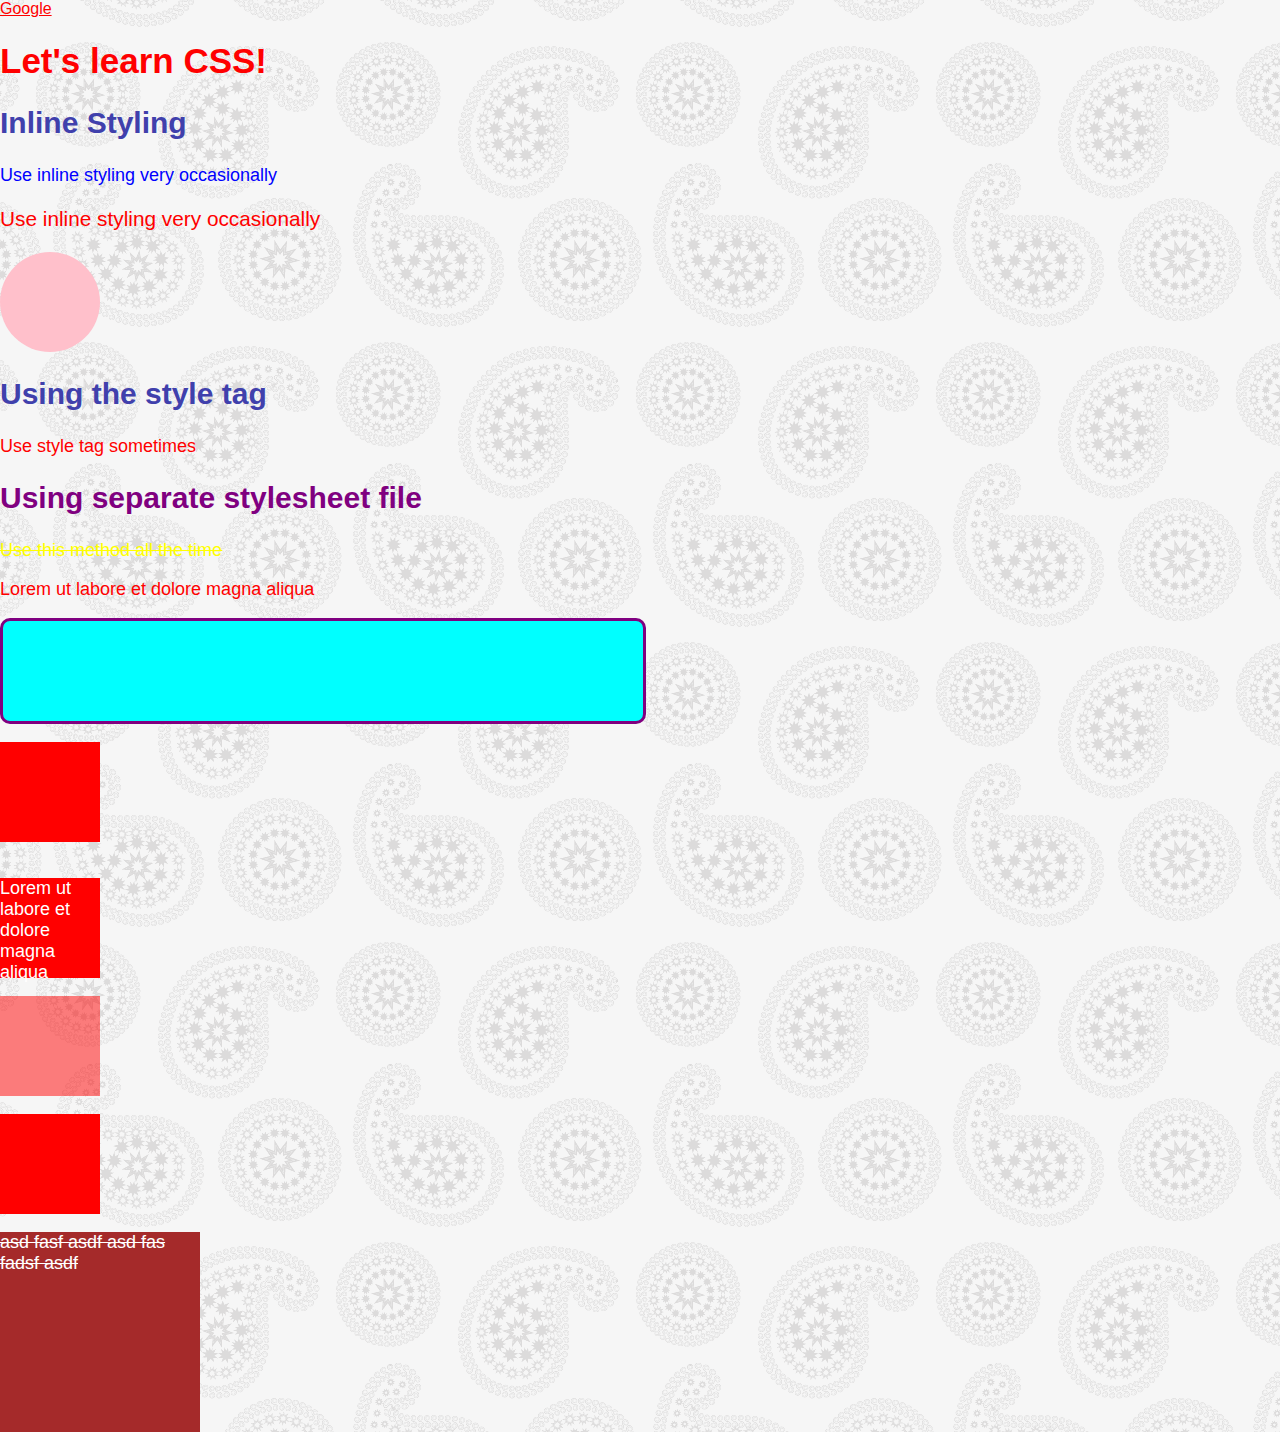
<file: html_2/index.html>
<!DOCTYPE html>
<html>
  <head>
    <meta charset="utf-8">
    <title>Intro to CSS</title>
    <link rel="stylesheet" href="normalize.css" >
    <link rel="stylesheet" href="style.css" >
    <style>
      /* h2 here is called css selector and it will apply to all
          h2 elements in this file only */
      h2 {
        color: #4040AC;
        font-size: 30px;
      }
    </style>
  </head>
  <body>
    <a href="http://www.google.com">Google</a>
    <h1 style="color: red; font-size:35px">Let's learn CSS!</h1>
    <h2>Inline Styling</h2>
    <p class="blue" id="yellow">Use inline styling very occasionally</p>
    <p class="bigger">Use inline styling very occasionally</p>
    <div class="circle"></div>
    <h2>Using the style tag</h2>
    <p>Use style tag sometimes</p>
    <h2 class="special">Using separate stylesheet file</h2>
    <p class="special">Use this method all the time</p>
    <p class="small-white">
      Lorem ut labore et dolore magna aliqua
    </p>
    <div id="box"></div>
    <br>
    <div class="red-box"></div>
    <br>
    <div class="red-box">
      <p class="small-white">
        Lorem ut labore et dolore magna aliqua
      </p>
    </div>
    <br>
    <div class="red-box" id="translucent"></div>
    <br>
    <div class="red-box"></div>

    <div class="special">
      <p class="special">asd fasf asdf asd fas fadsf asdf </div>
    </div>

  </body>
</html>
</file>
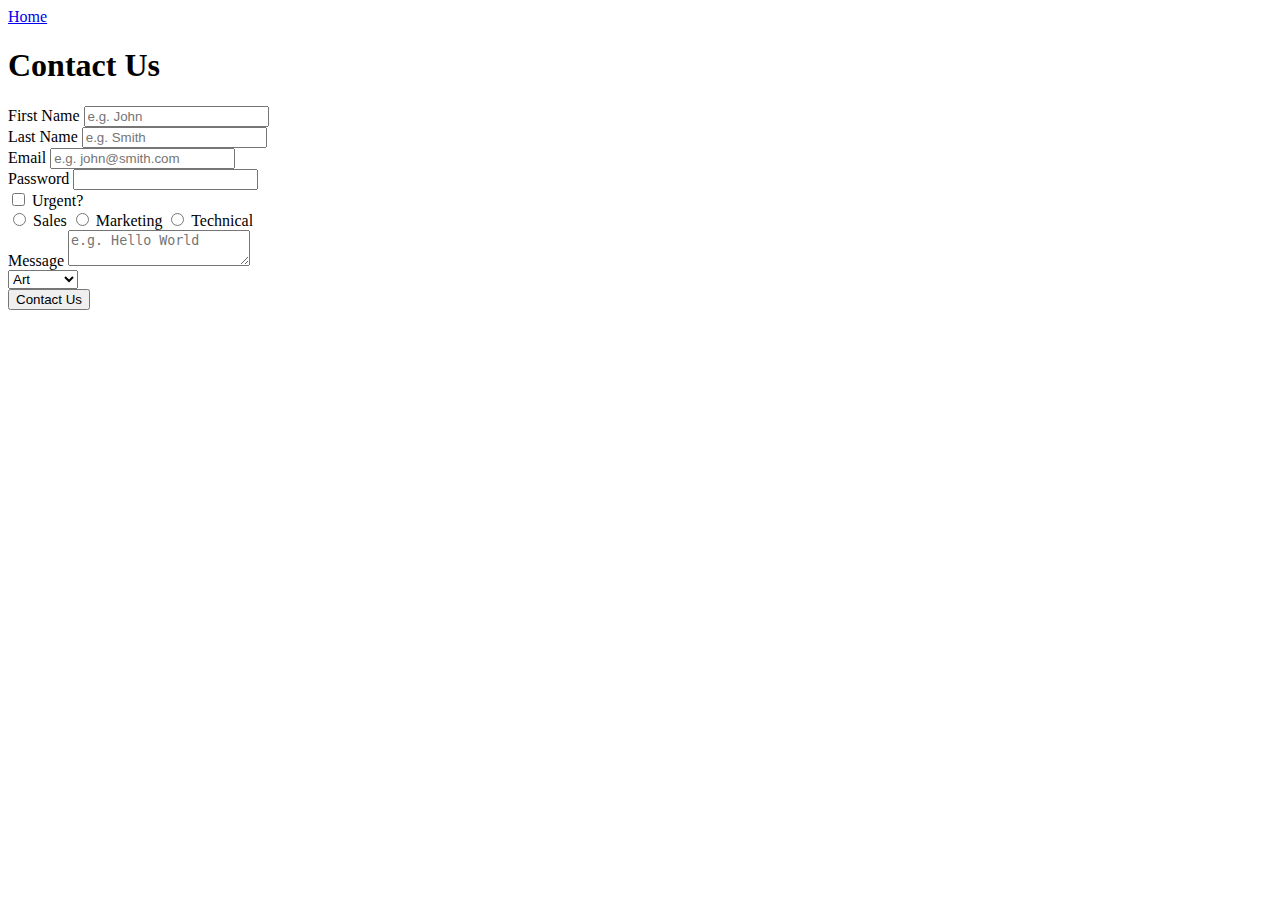
<file: html_1/contact.html>
<!DOCTYPE html>
<html>
  <head>
    <meta charset="utf-8">
    <title>Contact Us</title>
  </head>
  <body>
    <a href="index.html">Home</a>
    <h1>Contact Us</h1>
    <form action="" method="">
      <div>
        <label for="first-name">First Name</label>
        <!-- if you the input to be pre-populated, use the value attribute -->
        <input type="text" id="first-name" placeholder="e.g. John">
      </div>
      <div>
        <label for="last-name">Last Name</label>
        <input type="text" id="last-name" placeholder="e.g. Smith">
      </div>
      <div>
        <label for="email">Email</label>
        <input type="email" id="email" placeholder="e.g. john@smith.com">
      </div>
      <div>
        <label for="password">Password</label>
        <input type="password" id="password">
      </div>
      <div>
        <input type="checkbox" id="urgent">
        <label for="urgent">Urgent?</label>
      </div>
      <div>
        <input type="radio" id="sales" name="department">
        <label for="sales">Sales</label>

        <input type="radio" id="marketing" name="department">
        <label for="marketing">Marketing</label>

        <input type="radio" id="technical" name="department">
        <label for="technical">Technical</label>
      </div>
      <div>
        <label for="message">Message</label>
        <textarea id="message" placeholder="e.g. Hello World"></textarea>
      </div>
      <div>
        <select>
          <option>Art</option>
          <option>Science</option>
          <option>Sports</option>
        </select>
      </div>
      <div>
        <input type="submit" value="Contact Us">
      </div>
    </form>
  </body>
</html>
</file>
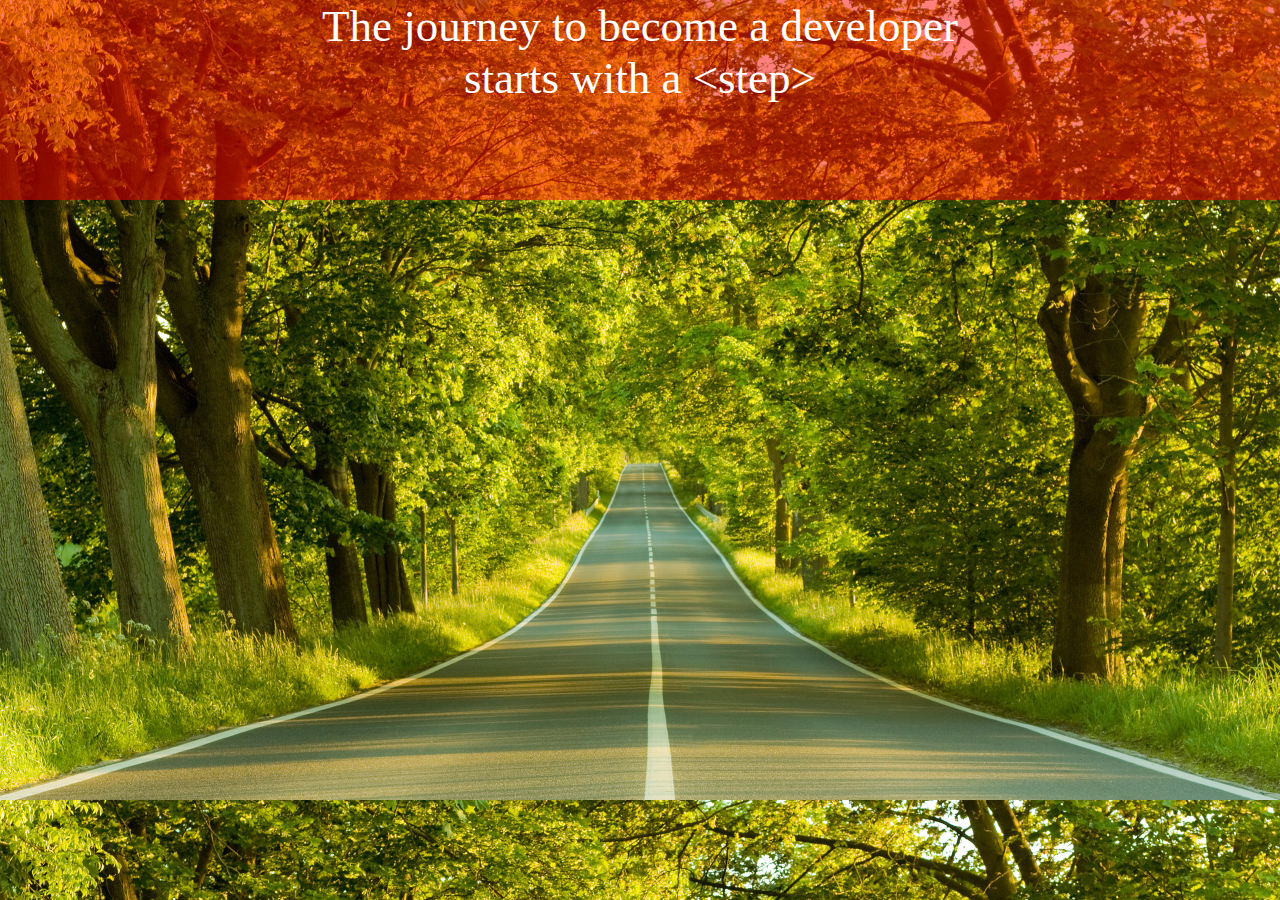
<file: html_2/journey.html>
<!DOCTYPE html>
<html>
  <head>
    <meta charset="utf-8">
    <title>Journey to Code</title>
    <link rel="stylesheet" href="journey.css">
  </head>
  <body>
    <div class="banner">
      <p>The journey to become a developer <br>starts with a &lt;step&gt;</p>
    </div>
  </body>
</html>
</file>
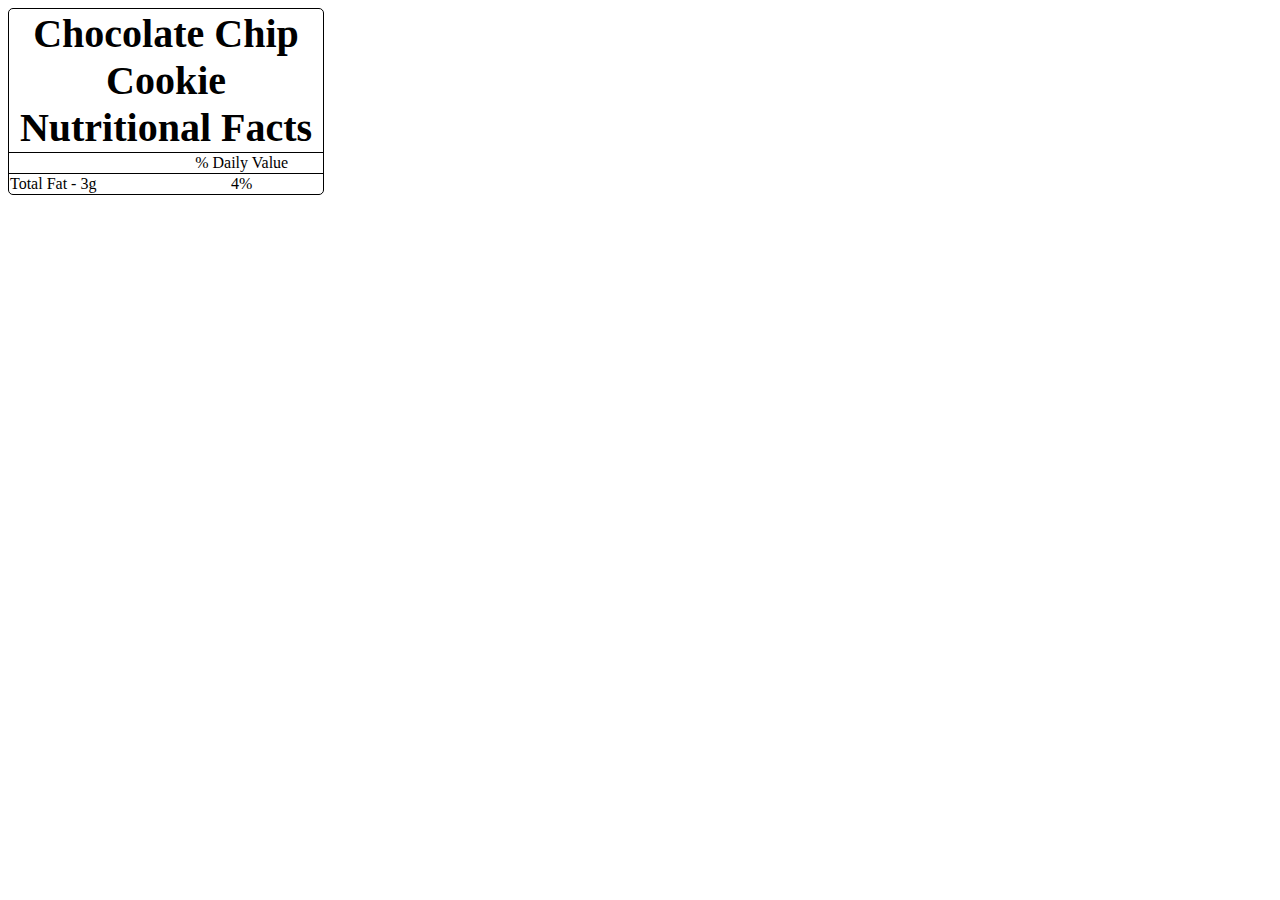
<file: html_2/nutritional_facts.html>
<!DOCTYPE html>
<html>
  <head>
    <meta charset="utf-8">
    <title>Nutritional Facts</title>
    <link rel="stylesheet" href="nutritional_facts.css">
  </head>
  <body>
    <table>
      <thead>
        <tr>
          <th colspan="2">
            Chocolate Chip Cookie Nutritional Facts
          </th>
        </tr>
      </thead>
      <tbody>
        <tr>
          <td></td>
          <td class="value">% Daily Value</td>
        </tr>
        <tr>
          <td>Total Fat - 3g</td>
          <td class="value">4%</td>
        </tr>
      </tbody>

    </table>
  </body>
</html>
</file>
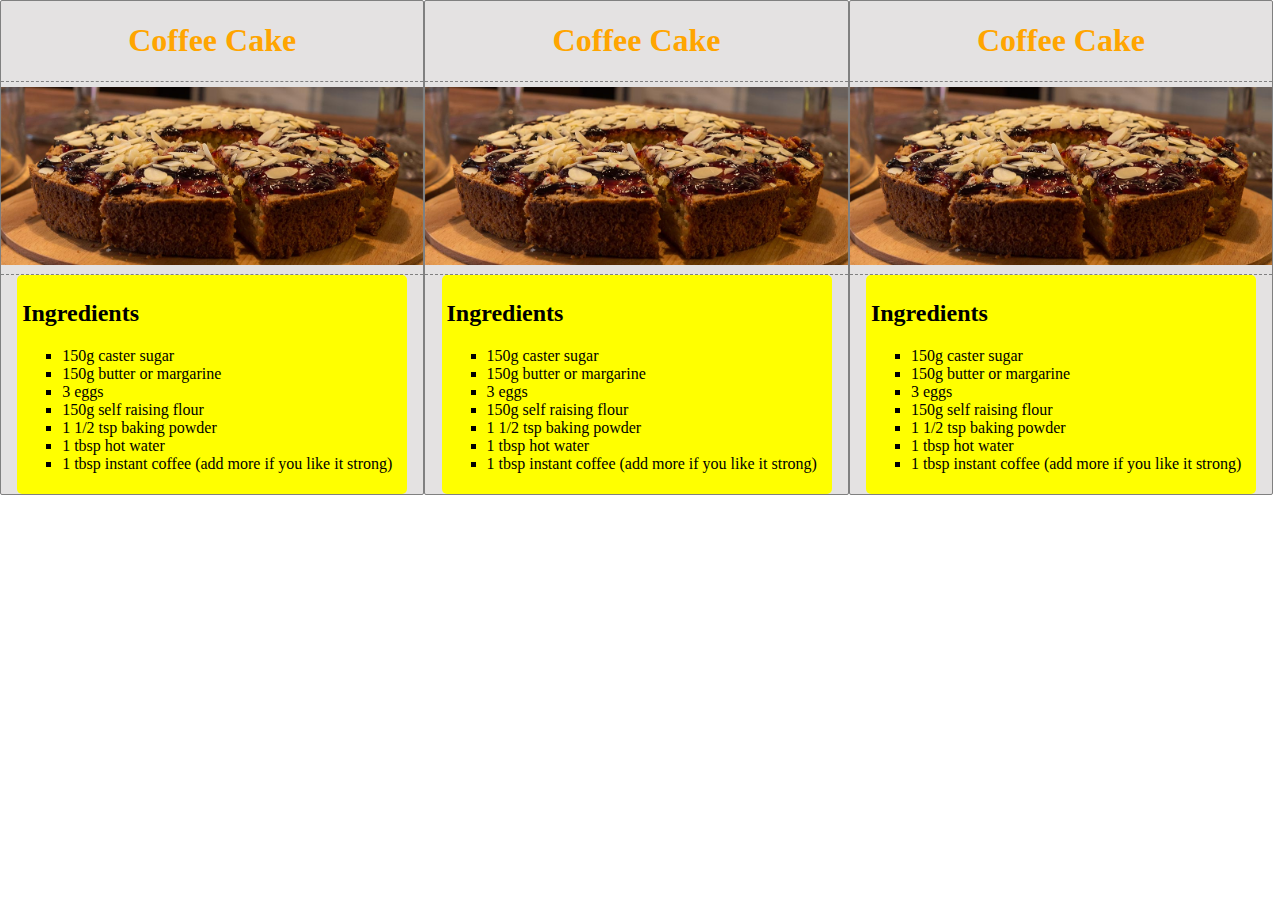
<file: html_3/coffee_cakes.html>
<!DOCTYPE html>
<html>
  <head>
    <meta charset="utf-8">
    <title>Coffee Cakes</title>
    <link rel="stylesheet" href="coffee_cakes.css">
  </head>
  <body>
    <div class="box">
      <h1 class="title">Coffee Cake</h1>
      <div class="picture">
        <img src="coffee_cake.jpg" />
      </div>
      <div class="yellow">
        <h2>Ingredients</h2>
        <ul>
          <li>150g caster sugar</li>
          <li>150g butter or margarine</li>
          <li>3 eggs</li>
          <li>150g self raising flour</li>
          <li>1 1/2 tsp baking powder</li>
          <li>1 tbsp hot water</li>
          <li>1 tbsp instant coffee (add more if you like it strong)</li>
        </ul>
      </div>
    </div><div class="box">
      <h1 class="title">Coffee Cake</h1>
      <div class="picture">
        <img src="coffee_cake.jpg" />
      </div>
      <div class="yellow">
        <h2>Ingredients</h2>
        <ul>
          <li>150g caster sugar</li>
          <li>150g butter or margarine</li>
          <li>3 eggs</li>
          <li>150g self raising flour</li>
          <li>1 1/2 tsp baking powder</li>
          <li>1 tbsp hot water</li>
          <li>1 tbsp instant coffee (add more if you like it strong)</li>
        </ul>
      </div>
    </div><div class="box">
      <h1 class="title">Coffee Cake</h1>
      <div class="picture">
        <img src="coffee_cake.jpg" />
      </div>
      <div class="yellow">
        <h2>Ingredients</h2>
        <ul>
          <li>150g caster sugar</li>
          <li>150g butter or margarine</li>
          <li>3 eggs</li>
          <li>150g self raising flour</li>
          <li>1 1/2 tsp baking powder</li>
          <li>1 tbsp hot water</li>
          <li>1 tbsp instant coffee (add more if you like it strong)</li>
        </ul>
      </div>
    </div>
  </body>
</html>
</file>
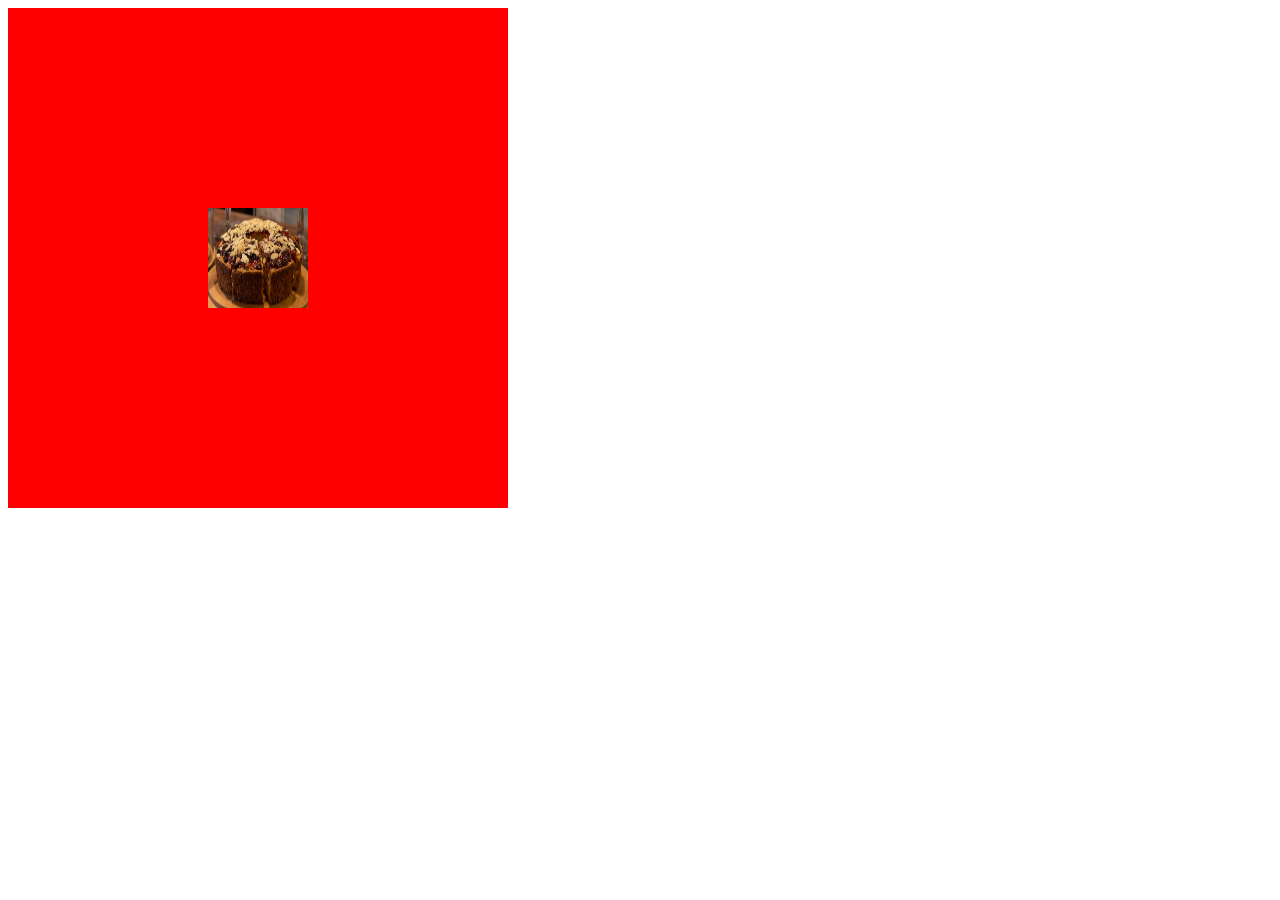
<file: html_3/cookie_box.html>
<!DOCTYPE html>
<html>
  <head>
    <meta charset="utf-8">
    <title>Cookie Box</title>
    <link rel="stylesheet" href="cookie_box.css">
  </head>
  <body>
    <div class="box">
      <div class="cookie">
        <img src="coffee_cake.jpg">
      </div>
    </div>
  </body>
</html>
</file>
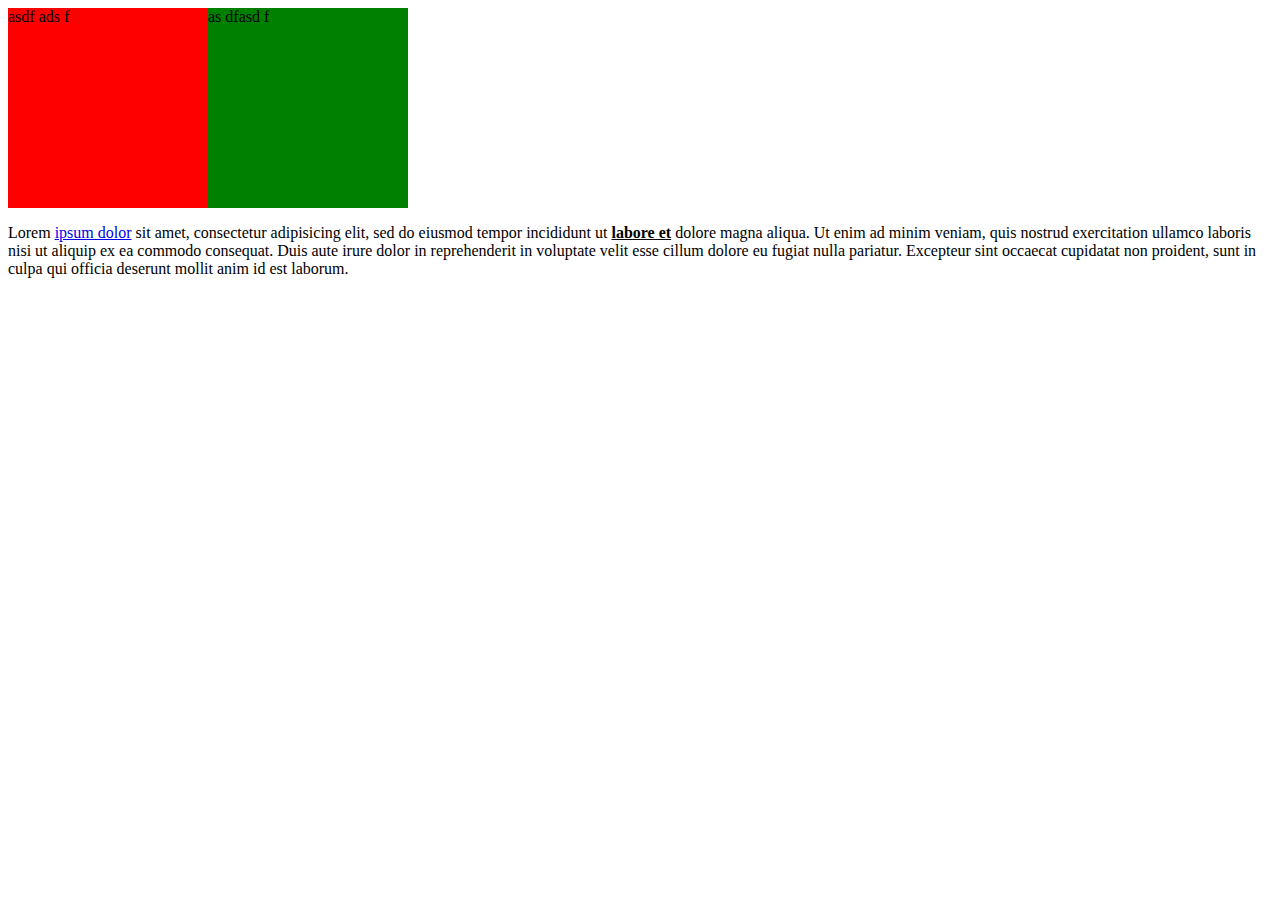
<file: html_3/display.html>
<!DOCTYPE html>
<html>
  <head>
    <meta charset="utf-8">
    <title>Displays in CSS</title>
    <link rel="stylesheet" href="style.css">
  </head>
  <body>
    <div class="box red">
      asdf ads f
    </div><div class="box green">
      as dfasd f
    </div>
    <p>
      Lorem <a href="http://www.google.com">ipsum dolor</a> sit amet, consectetur adipisicing elit, sed do eiusmod tempor incididunt ut <span class="special">labore et</span> dolore magna aliqua. Ut enim ad minim veniam, quis nostrud exercitation ullamco laboris nisi ut aliquip ex ea commodo consequat. Duis aute irure dolor in reprehenderit in voluptate velit esse cillum dolore eu fugiat nulla pariatur. Excepteur sint occaecat cupidatat non proident, sunt in culpa qui officia deserunt mollit anim id est laborum.
    </p>
  </body>
</html>
</file>
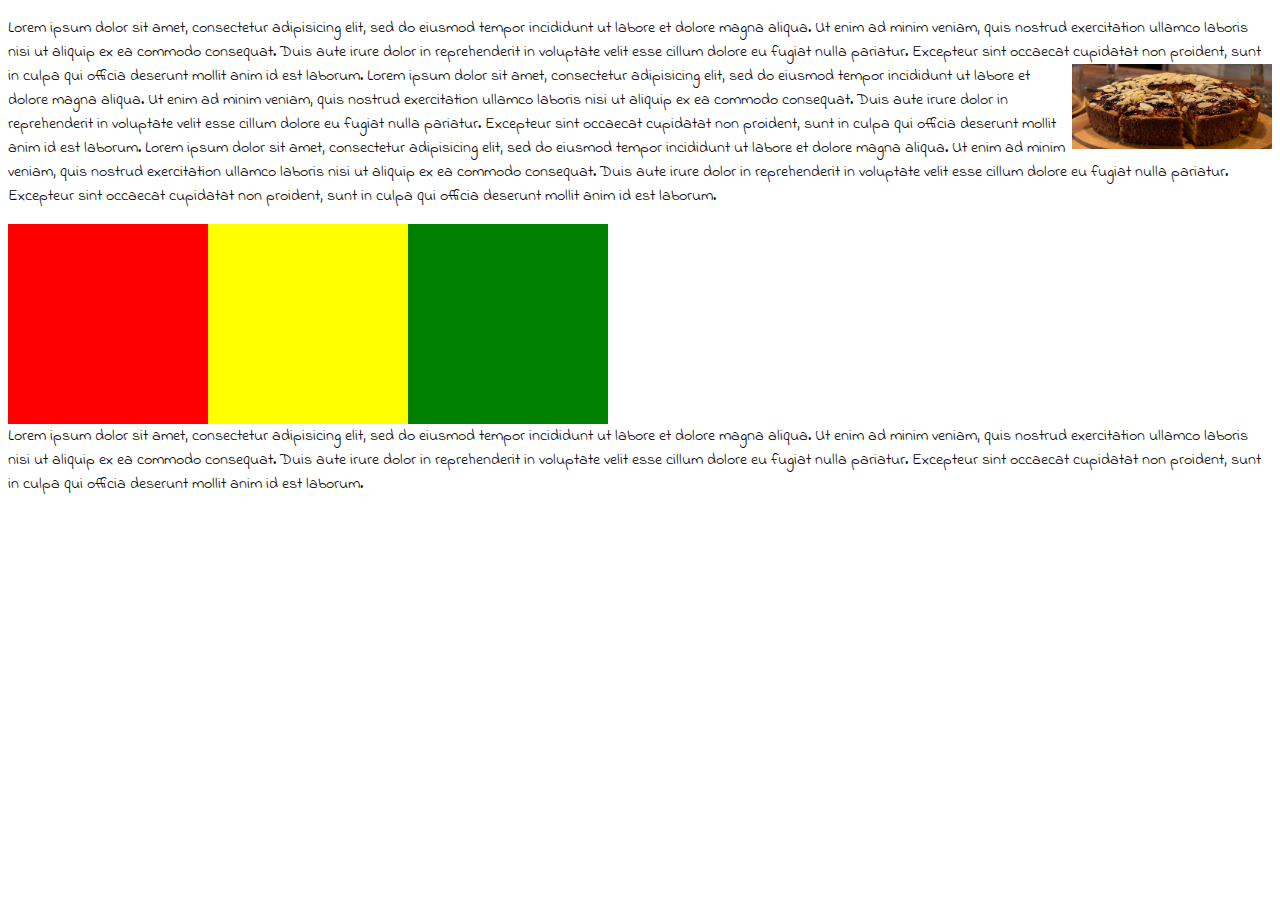
<file: html_3/floats.html>
<!DOCTYPE html>
<html>
  <head>
    <meta charset="utf-8">
    <title>Floats</title>
    <link rel="stylesheet" href="floats.css">
    <link href='https://fonts.googleapis.com/css?family=Indie+Flower' rel='stylesheet' type='text/css'>
  </head>
  <body>
    <p>
      Lorem ipsum dolor sit amet, consectetur adipisicing elit, sed do eiusmod tempor incididunt ut labore et dolore magna aliqua. Ut enim ad minim veniam, quis nostrud exercitation ullamco laboris nisi ut aliquip ex ea commodo consequat. Duis aute irure dolor in reprehenderit in voluptate velit esse cillum dolore eu fugiat nulla pariatur. Excepteur sint occaecat cupidatat non proident, sunt in culpa qui officia deserunt mollit anim id est laborum.
      <img src="coffee_cake.jpg" class="small">
      Lorem ipsum dolor sit amet, consectetur adipisicing elit, sed do eiusmod tempor incididunt ut labore et dolore magna aliqua. Ut enim ad minim veniam, quis nostrud exercitation ullamco laboris nisi ut aliquip ex ea commodo consequat. Duis aute irure dolor in reprehenderit in voluptate velit esse cillum dolore eu fugiat nulla pariatur. Excepteur sint occaecat cupidatat non proident, sunt in culpa qui officia deserunt mollit anim id est laborum.
      Lorem ipsum dolor sit amet, consectetur adipisicing elit, sed do eiusmod tempor incididunt ut labore et dolore magna aliqua. Ut enim ad minim veniam, quis nostrud exercitation ullamco laboris nisi ut aliquip ex ea commodo consequat. Duis aute irure dolor in reprehenderit in voluptate velit esse cillum dolore eu fugiat nulla pariatur. Excepteur sint occaecat cupidatat non proident, sunt in culpa qui officia deserunt mollit anim id est laborum.
    </p>

    <div class="box red"></div>
    <div class="box yellow"></div>
    <div class="box green"></div>

    <p class="after">Lorem ipsum dolor sit amet, consectetur adipisicing elit, sed do eiusmod tempor incididunt ut labore et dolore magna aliqua. Ut enim ad minim veniam, quis nostrud exercitation ullamco laboris nisi ut aliquip ex ea commodo consequat. Duis aute irure dolor in reprehenderit in voluptate velit esse cillum dolore eu fugiat nulla pariatur. Excepteur sint occaecat cupidatat non proident, sunt in culpa qui officia deserunt mollit anim id est laborum.</p>
  </body>
</html>
</file>
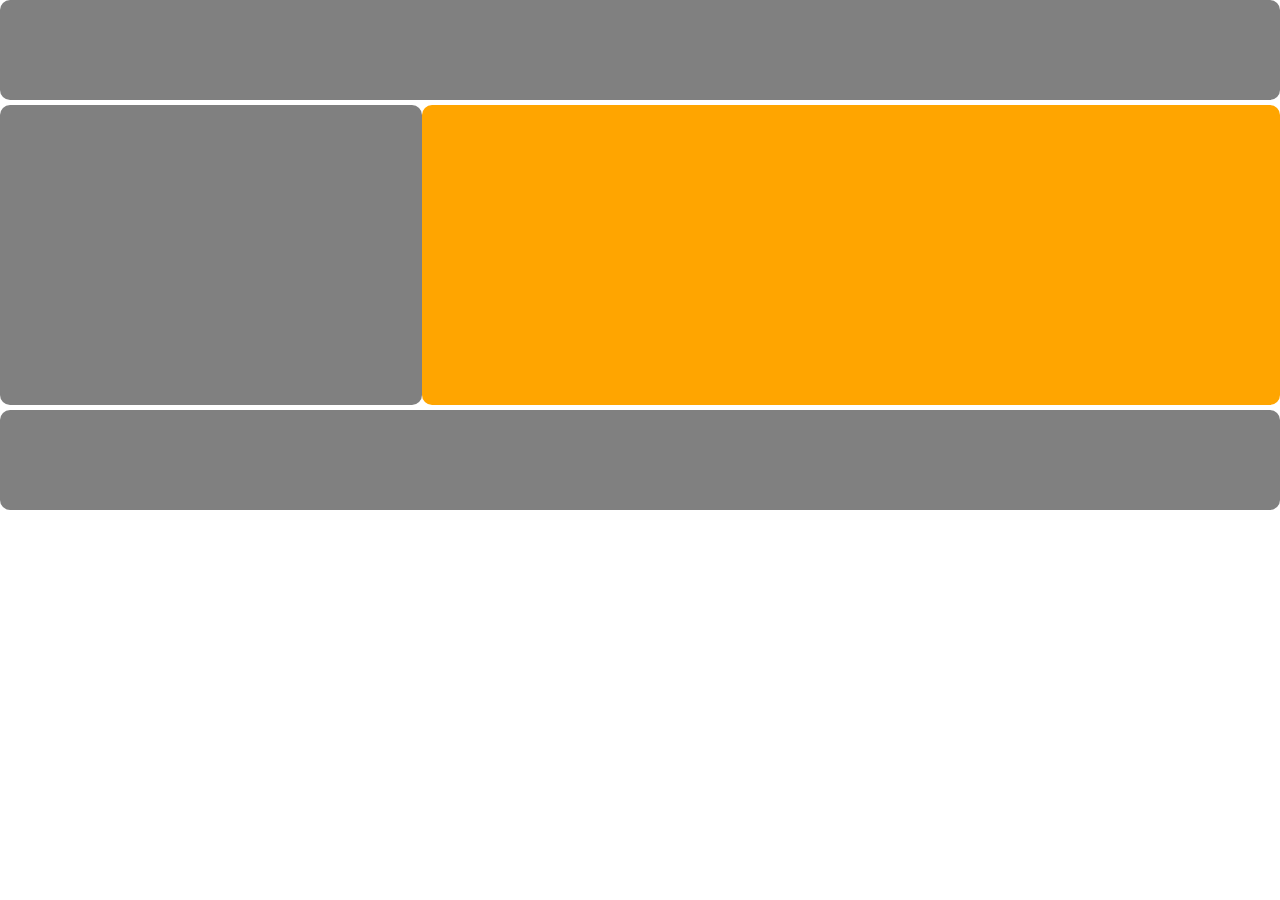
<file: html_3/layout.html>
<!DOCTYPE html>
<html>
  <head>
    <meta charset="utf-8">
    <title>Layout with floats</title>
    <link rel="stylesheet" href="layout.css">
  </head>
  <body>
    <div class="long"></div>
    <div class="grey"></div>
    <div class="orange"></div>
    <div class="long"></div>
  </body>
</html>
</file>
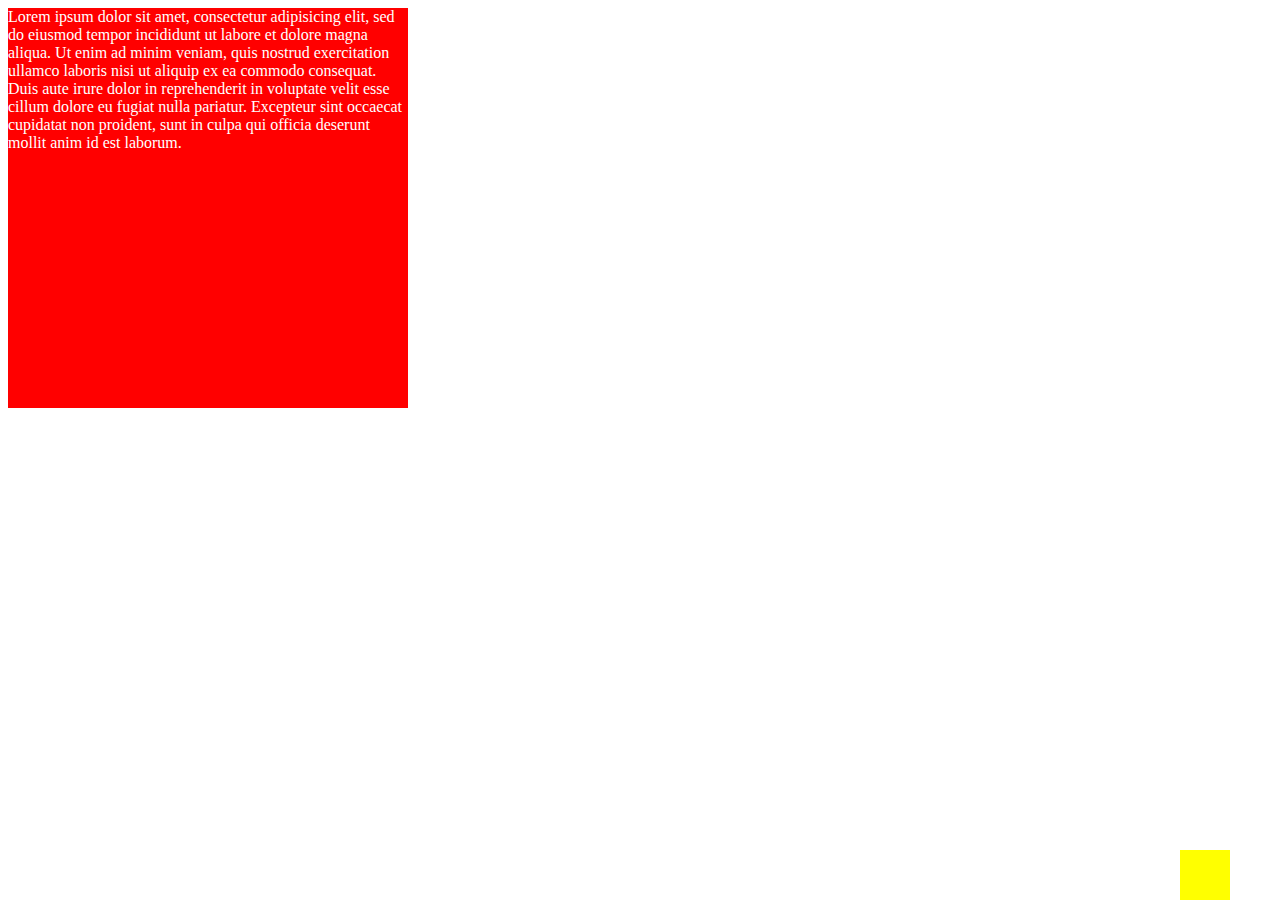
<file: html_3/position.html>
<!DOCTYPE html>
<html>
  <head>
    <meta charset="utf-8">
    <title>Positions</title>
    <link rel="stylesheet" href="position.css">
  </head>
  <body>
    <div class="box">
      <div class="small-box"></div>
      Lorem ipsum dolor sit amet, consectetur adipisicing elit, sed do eiusmod tempor incididunt ut labore et dolore magna aliqua. Ut enim ad minim veniam, quis nostrud exercitation ullamco laboris nisi ut aliquip ex ea commodo consequat. Duis aute irure dolor in reprehenderit in voluptate velit esse cillum dolore eu fugiat nulla pariatur. Excepteur sint occaecat cupidatat non proident, sunt in culpa qui officia deserunt mollit anim id est laborum.
    </div>
  </body>
</html>
</file>
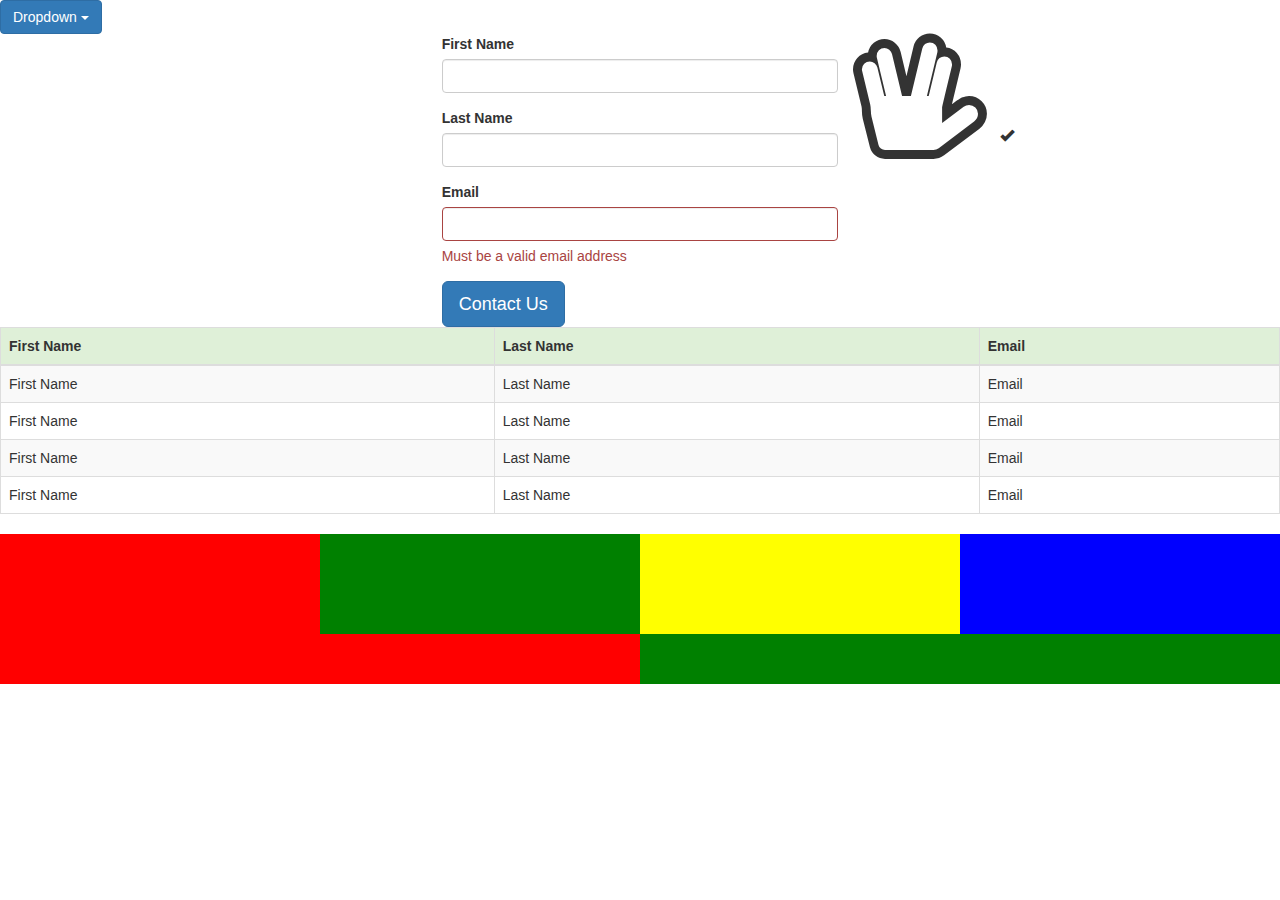
<file: html_4/bootstrap_playground.html>
<!DOCTYPE html>
<html>
  <head>
    <meta charset="utf-8">
    <title>Bootstrap Playground</title>
    <link rel="stylesheet" href="css/bootstrap.css">
    <link rel="stylesheet" href="style_1.css">
    <meta name="viewport" content="width=device-width, initial-scale=1">
    <link rel="stylesheet" href="https://maxcdn.bootstrapcdn.com/font-awesome/4.4.0/css/font-awesome.min.css">
    <script src="js/jquery-1.11.3.min.js"></script>
    <script src="js/bootstrap.js"></script>
  </head>
  <body>
    <div class="dropdown">
      <button class="btn btn-primary dropdown-toggle" type="button" id="dropdownMenu1" data-toggle="dropdown" aria-haspopup="true" aria-expanded="true">
        Dropdown
        <span class="caret"></span>
      </button>
      <ul class="dropdown-menu" aria-labelledby="dropdownMenu1">
        <li><a href="#">Action</a></li>
        <li><a href="#">Another action</a></li>
        <li><a href="#">Something else here</a></li>
        <li><a href="#">Separated link</a></li>
        <li><a href="#">Separated link</a></li>
        <li><a href="#">Separated link</a></li>
      </ul>
    </div>
    <i class="fa fa-hand-spock-o icon-large"></i>
    <span class="glyphicon glyphicon-ok"></span>
    <div class="col-md-4 col-md-offset-4">
      <form>
        <div class="form-group">
          <label for="first-name">First Name</label>
          <input type="text" id="first-name" class="form-control">
        </div>
        <div class="form-group">
          <label for="last-name">Last Name</label>
          <input type="text" id="last-name" class="form-control">
        </div>
        <div class="form-group has-error">
          <label for="email">Email</label>
          <input type="email" id="email" class="form-control">
          <p class="help-block">Must be a valid email address</p>
        </div>
        <input type="submit" value="Contact Us" class="btn btn-primary btn-lg">
      </form>
    </div>


    <table class="table table-striped table-bordered table-hover">
      <thead>
        <tr class="success">
          <th>First Name</th>
          <th>Last Name</th>
          <th>Email</th>
        </tr>
      </thead>
      <tbody>
        <tr>
          <td>First Name</td>
          <td>Last Name</td>
          <td>Email</td>
        </tr>
        <tr>
          <td>First Name</td>
          <td>Last Name</td>
          <td>Email</td>
        </tr>
        <tr>
          <td>First Name</td>
          <td>Last Name</td>
          <td>Email</td>
        </tr>
        <tr>
          <td>First Name</td>
          <td>Last Name</td>
          <td>Email</td>
        </tr>
      </tbody>
    </table>



    <div class="box-1 red col-md-3 col-sm-6 col-xs-12"></div>
    <div class="box-1 green col-md-3 col-sm-6 col-xs-12"></div>
    <div class="box-1 yellow col-md-3 col-sm-6 col-xs-12"></div>
    <div class="box-1 blue col-md-3 col-sm-6 col-xs-12"></div>
    <br>
    <br>
    <br>
    <div class="box red col-md-6 col-xs-12 col-sm-4"></div>
    <div class="box green col-md-6 col-xs-12 col-sm-4"></div>
  </body>
</html>
</file>
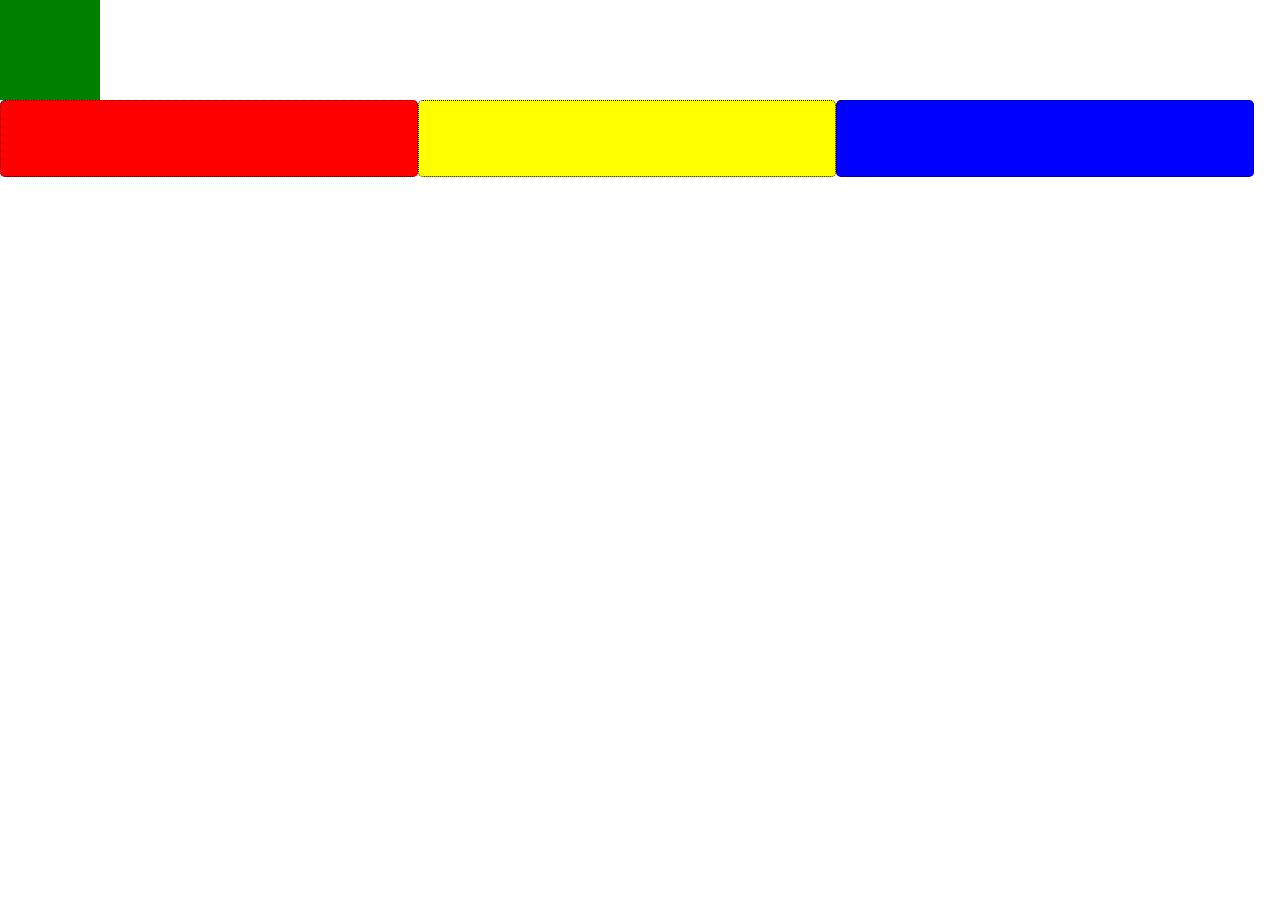
<file: html_4/media_queries.html>
<!DOCTYPE html>
<html>
  <head>
    <meta charset="utf-8">
    <title>Media Queries</title>
    <link rel="stylesheet" href="style.css">
  </head>
  <body>
    <div class="box"></div>

    <div class="rounded-box red"></div>
    <div class="rounded-box yellow"></div>
    <div class="rounded-box blue"></div>

  </body>
</html>
</file>
<file: html_2/style.css>
body {
  background: url("paisley.png");
}

p {
  color: rgba(255, 0, 0, 1);
  font-size: 18px;
}

.blue {
  color: blue !important;
}

#yellow {
  color: yellow;
}

p.bigger {
  font-size: 1.3em;
}

/* this will target any element that has id of box
   in theory you should have only a single element on a given page
   with that id  */
#box {
  /* using percentage for width/height make it take that width or height
      from its parent container */
  width: 50%;
  height: 100px;
  background-color: cyan;
  border: 3px solid purple;
  border-radius: 10px;
}

.circle {
  width: 100px;
  height: 100px;
  background-color: pink;
  border-radius: 50%;
}

.red-box {
  background-color: red;
  width: 100px;
  height: 100px;
}

/* this targets all h2 elements that has a class special */
h2.special {
  color: purple;
}

p.special {
  color: yellow;
  text-decoration: line-through;
}

/* this targets any element with a class small-white that is nested within
  another element that has a class red-box */
.red-box .small-white {
  color: white;
}

/* this targets any div elemnt that has a class red-box and an id translucent */
div.red-box#translucent {
  opacity: 0.5;
}

/* In-Class Exercises */
/* How to Style a <p> element that has a class “abc” and an id “xyz” */
p.abc#xyz {

}

/* How to style all <p> elements within a <div> with a class “special” */
div.special p {

}

/* How to style all <li> elements within a <ul> element that has class “special”? */
ul.special li {

}

a:hover {
  color: red;
}

div.special {
  width: 200px;
  height: 200px;
  background-color: brown;
}

.special .special {
  color: white;
}
</file>
<file: html_2/journey.css>
body {
  background-image: url("images/landscape.jpg");
  background-size: cover;
  margin: 0;
}

.banner {
  width: 100%;
  height: 200px;
  background-color: rgba(255,0,0,0.5);
}

div.banner p {
  margin: 0;
  font-size: 45px;
  color: white;
  text-align: center;
}
</file>
<file: html_2/nutritional_facts.css>
table {
  border: 1px solid black;
  width: 25%;
  border-radius: 5px;
  border-spacing: 0;
}

th {
  font-size: 40px;
}

td {
  border-top: 1px solid black;
}

.value {
  text-align: center;
}
</file>
<file: html_3/coffee_cakes.css>
body {
  margin: 0;
}

.box {
  width: 33%;
  height: auto;
  display: inline-block;
  border: 1px solid grey;
  border-radius: 2px;
  background-color: #E4E2E2;
}

.title {
  text-align: center;
  color: orange;
}

.picture {
  border-top: 1px dashed grey;
  border-bottom: 1px dashed grey;
  padding-top: 5px;
  padding-bottom: 5px;
}

div.picture img {
  width: 100%;
}

.yellow {
  width: 90%;
  margin-right: auto;
  margin-left: auto;
  background-color: yellow;
  border-radius: 5px;
  padding: 5px;
}

div.yellow ul {
  list-style-type: square;
}
</file>
<file: html_3/cookie_box.css>
.box {
  background-color: red;
  width: 500px;
  height: 500px;
  text-align: center;
}

.cookie img {
  width: 100px;
  height: 100px;
  position: relative;
  top: 200px;
}
</file>
<file: html_3/style.css>
.box {
  width: 200px;
  height: 200px;
  display: inline-block;
}

.green {
  background-color: green;
}

.red {
  background-color: red;
}

.special {
  text-decoration: underline;
  font-weight: bold;
}
</file>
<file: html_3/floats.css>
p {
  font-family: "Indie Flower",wingdings, Georgia;
}

@keyframes switchcolor {
	from {background-color: red;}
	to {background-color: yellow;}
}


.small {
  width: 200px;
  float: right;
}

.box {
  background-color: red;
  animation-name: switchcolor;
  animation-duration: 10s;
  width: 200px;
  height: 200px;
  float: left;
}

.red {
  background-color: red;
}

.yellow {
  background-color: yellow;
}

.green {
  background-color: green;
}

p.after {
  clear: left;
}
</file>
<file: html_3/layout.css>
body {
  margin: 0;
}

.long {
  width: 100%;
  height: 100px;
  background-color: grey;
  border-radius: 10px;
  clear: left;
}

.orange {
  width: 67%;
  height: 300px;
  background-color: orange;
  border-radius: 10px;
  margin-top: 5px;
  margin-bottom: 5px;
  float: left;
}

.grey {
  float: left;
  width: 33%;
  height: 300px;
  background-color: grey;
  border-radius: 10px;
  margin-top: 5px;
  margin-bottom: 5px;
}
</file>
<file: html_3/position.css>
.box {
  width: 400px;
  height: 400px;
  background-color: red;
  color: white;
}

.small-box {
  width: 50px;
  height: 50px;
  background-color: yellow;
  position: fixed;
  bottom: 0px;
  right: 50px;
}
</file>
<file: html_4/style_1.css>
i.icon-large {
  font-size: 125px;
}

.box-1 {
  height: 100px;
}

.box {
  height: 50px;
}

.red {
  background-color: red;
}

.green {
  background-color: green;
}

.yellow {
  background-color: yellow;
}

.blue {
  background-color: blue;
}
</file>
<file: html_4/style.css>
body {
    margin: 0;
}

.rounded-box {
  border-radius: 5px;
  border: 1px dotted;
  height: 75px;
  width: 32.5%;
  float: left;
}

@media(max-width: 600px) {
  .rounded-box {
      width: 100%;
  }
}

.red {
  background-color:  red;
}
.yellow {
  background-color:  yellow;
}
.blue {
  background-color:  blue;
}


.box {
  width: 100px;
  height: 100px;
}

@media(max-width: 600px) {
  .box {
    background-color: red;
  }
}

@media(min-width: 600px) {
  .box {
    background-color: green;
  }
}
</file>
